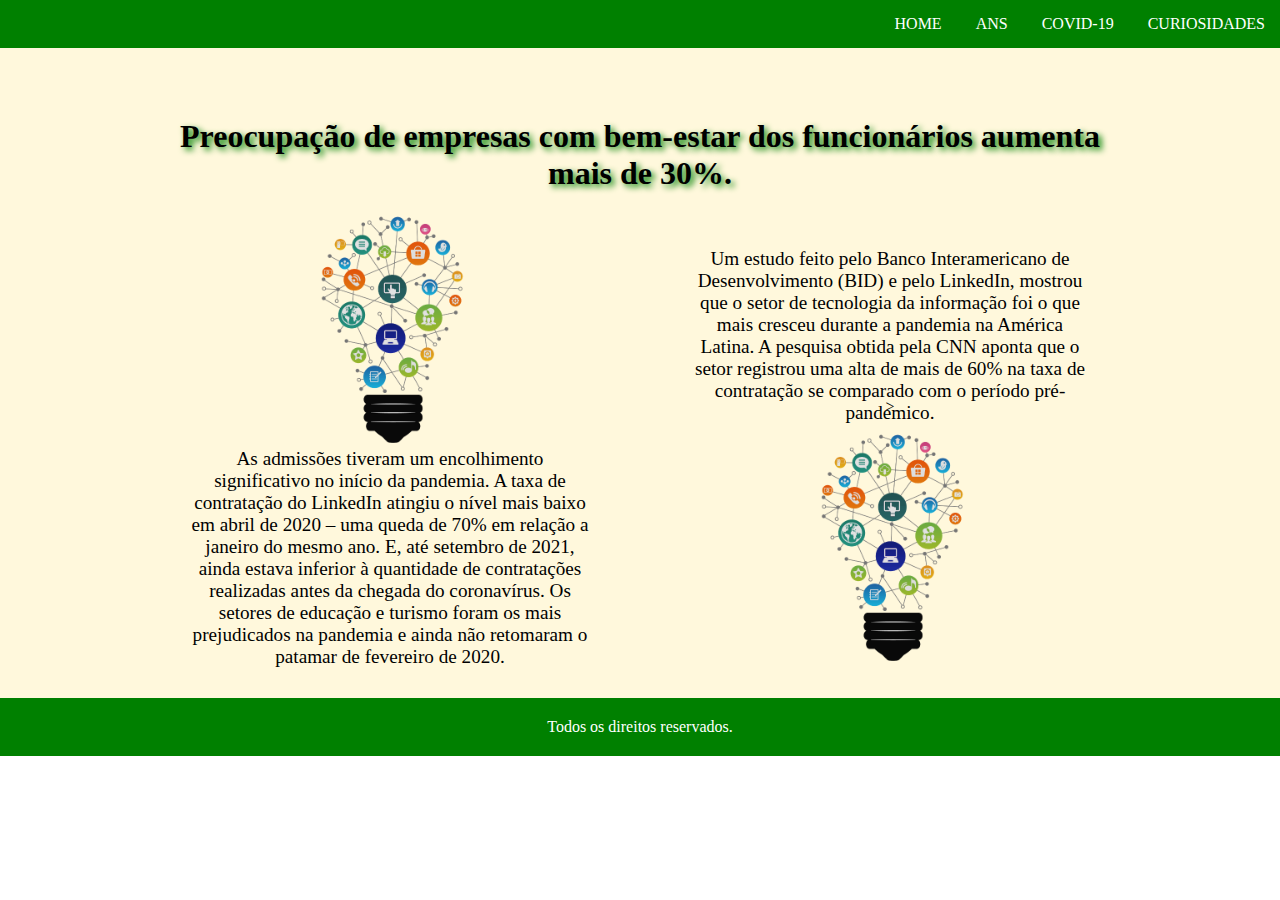
<file: trabalho final/index.html>
<!DOCTYPE html>
<html lang="pt-br">

<head>
    <meta charset="UTF-8">
    <meta http-equiv="X-UA-Compatible" content="IE=edge">
    <link type="text/css" rel="stylesheet" href="style.css">
    <meta name="viewport" content="width=device-width, initial-scale=1.0">
    <title>Saude Empresarial</title>
</head>

<body>
    <header>
        <ul>
            <li><a href="index.html">HOME</a></li>
            <li><a href="ans.html">ANS</a></li>
            <li><a href="covid.html">COVID-19</a></li>
            <li><a href="curiosidades.html">CURIOSIDADES</a></li>
        </ul>
    </header>

    <!--main principal colocar "o que as empresas buscam com os planos de saude"-->

    <main class="ans2">
        <section>
            <div class="container">
                <h1>Preocupação de empresas com bem-estar dos funcionários aumenta mais de 30%.</h1>
            </div>
        </section>

        <section>
            <div class="container">
                <div class="ti">
                    <div class="lampada">
                        <img src="img/tech.png" alt="">
                    </div>
                    <div>
                        <p>Um estudo feito pelo Banco Interamericano de Desenvolvimento (BID) e pelo LinkedIn, mostrou
                            que
                            o setor de tecnologia da informação foi o que mais cresceu durante a pandemia na América
                            Latina.
                            A pesquisa obtida pela CNN aponta que o setor registrou uma alta de mais de 60% na taxa de
                            contratação se comparado com o período pré-pandemico.</p>
                    </div>

                </div>
            </div>
        </section>

        <section>
            <div class="container">
                <div class="ti">
                    <div>
                        <p> As admissões tiveram um encolhimento significativo no início da pandemia. A taxa de
                            contratação do LinkedIn atingiu o nível mais baixo em abril de 2020 – uma queda de 70% em
                            relação a janeiro do mesmo ano. E, até setembro de 2021, ainda estava inferior à quantidade
                            de contratações realizadas antes da chegada do coronavírus. Os setores de educação e turismo
                            foram os mais prejudicados na pandemia e ainda não retomaram o patamar de fevereiro de 2020.
                        </p>
                    </div>
                    <div class="lampada">>
                        <img src="img/tech.png" alt="">
                    </div>
                </div>
            </div>
            </div>
        </section>
    </main>

    <footer>
        <p>Todos os direitos reservados.</p>
    </footer>
</body>

</html>
</file>
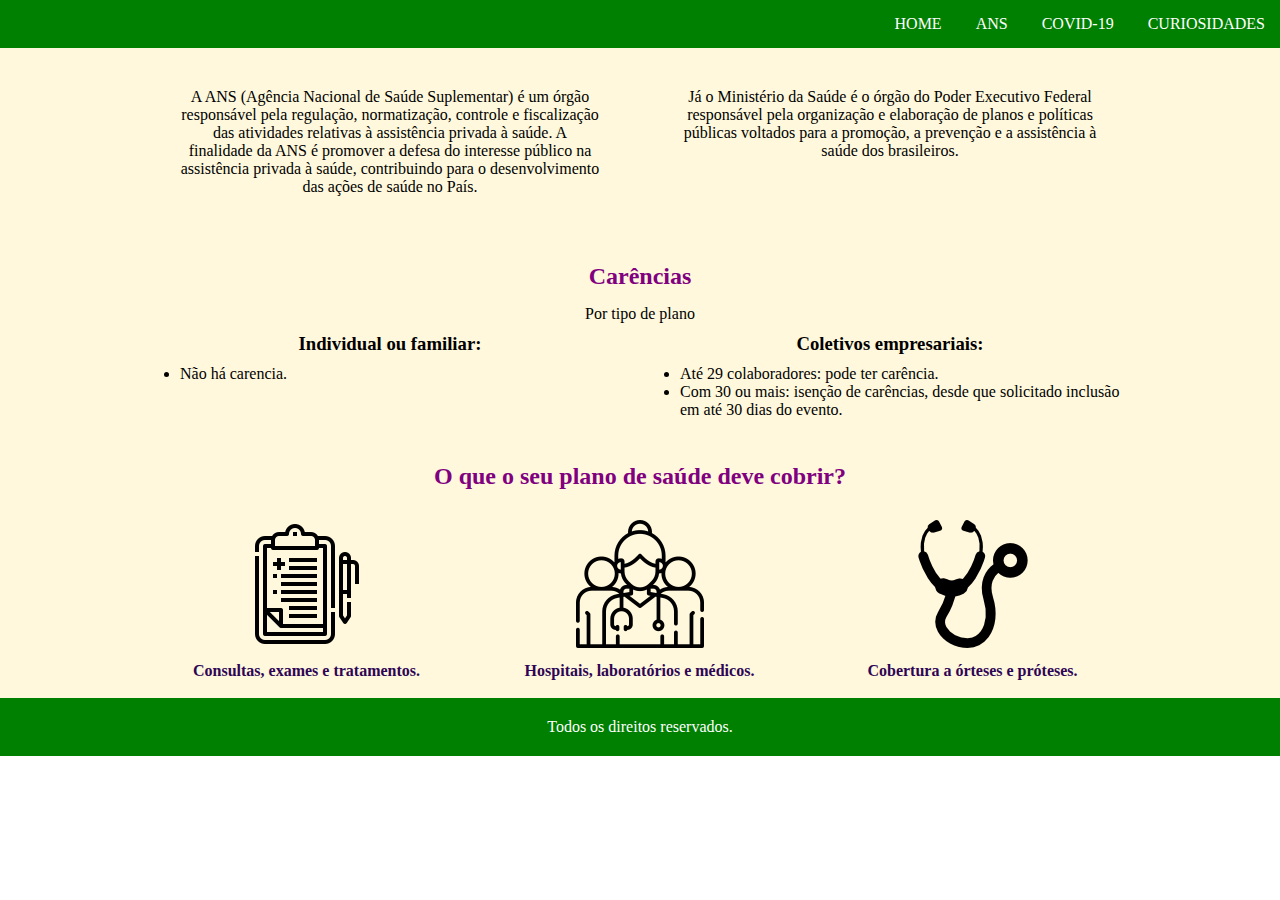
<file: trabalho final/ans.html>
<!DOCTYPE html>
<html lang="pt-br">

<head>
    <meta charset="UTF-8">
    <meta http-equiv="X-UA-Compatible" content="IE=edge">
    <meta name="viewport" content="width=device-width, initial-scale=1.0">
    <link type="text/css" rel="stylesheet" href="style.css">
    <title>Saude Empresarial</title>
</head>

<body>
    <header>
        <ul>
            <li><a href="index.html">HOME</a></li>
            <li><a href="ans.html">ANS</a></li>
            <li><a href="covid.html">COVID-19</a></li>
            <li><a href="curiosidades.html">CURIOSIDADES</a></li>
        </ul>
    </header>

    <main class="ans2">
        <section>
            <div class="container">
                <div class="ans">
                    <div>
                        <p>A ANS (Agência Nacional de Saúde Suplementar) é um órgão responsável pela regulação,
                            normatização, controle e fiscalização das atividades relativas à assistência privada à
                            saúde. A finalidade da ANS é promover a defesa do interesse público na assistência privada à
                            saúde, contribuindo para o desenvolvimento das ações de saúde no País.
                        </p>
                    </div>

                    <div>
                        <p> Já o Ministério da Saúde é o órgão do Poder Executivo Federal responsável pela organização e
                            elaboração de planos e políticas públicas voltados para a promoção, a prevenção e a
                            assistência à saúde dos brasileiros.</p>

                    </div>
                </div>
            </div>
        </section>

        <section>
            <div class="container">
                <h2>Carências</h2>
                <p>Por tipo de plano</p>

                <div class="carencia">
                    <div>
                        <h3>Individual ou familiar:</h3>
                        <ul>
                            <li>Não há carencia.</li>
                        </ul>
                    </div>
                    <div>
                        <h3>Coletivos empresariais:</h3>
                        <ul>
                            <li>Até 29 colaboradores: pode ter carência.</li>
                            <li>Com 30 ou mais: isenção de carências, desde que solicitado inclusão em até 30 dias do
                                evento.</li>
                        </ul>
                    </div>

                </div>
            </div>
        </section>

        <section>
            <div class="container">
                <h2>O que o seu plano de saúde deve cobrir?</h2>

                <div class="cobertura">
                    <div>
                        <img src="img/iconeconsulta.png" alt="">
                        <p>Consultas, exames e tratamentos.</p>
                    </div>
                    <div>
                        <img src="img/iconehospital.png" alt="">
                        <p>Hospitais, laboratórios e médicos.</p>
                    </div>
                    <div>
                        <img src="img/iconeprotese.png" alt="">
                        <p>Cobertura a órteses e próteses.</p>
                    </div>
                </div>
            </div>
        </section>
    </main>

    <footer>
        <p>Todos os direitos reservados.</p>
    </footer>


</body>

</html>
</file>
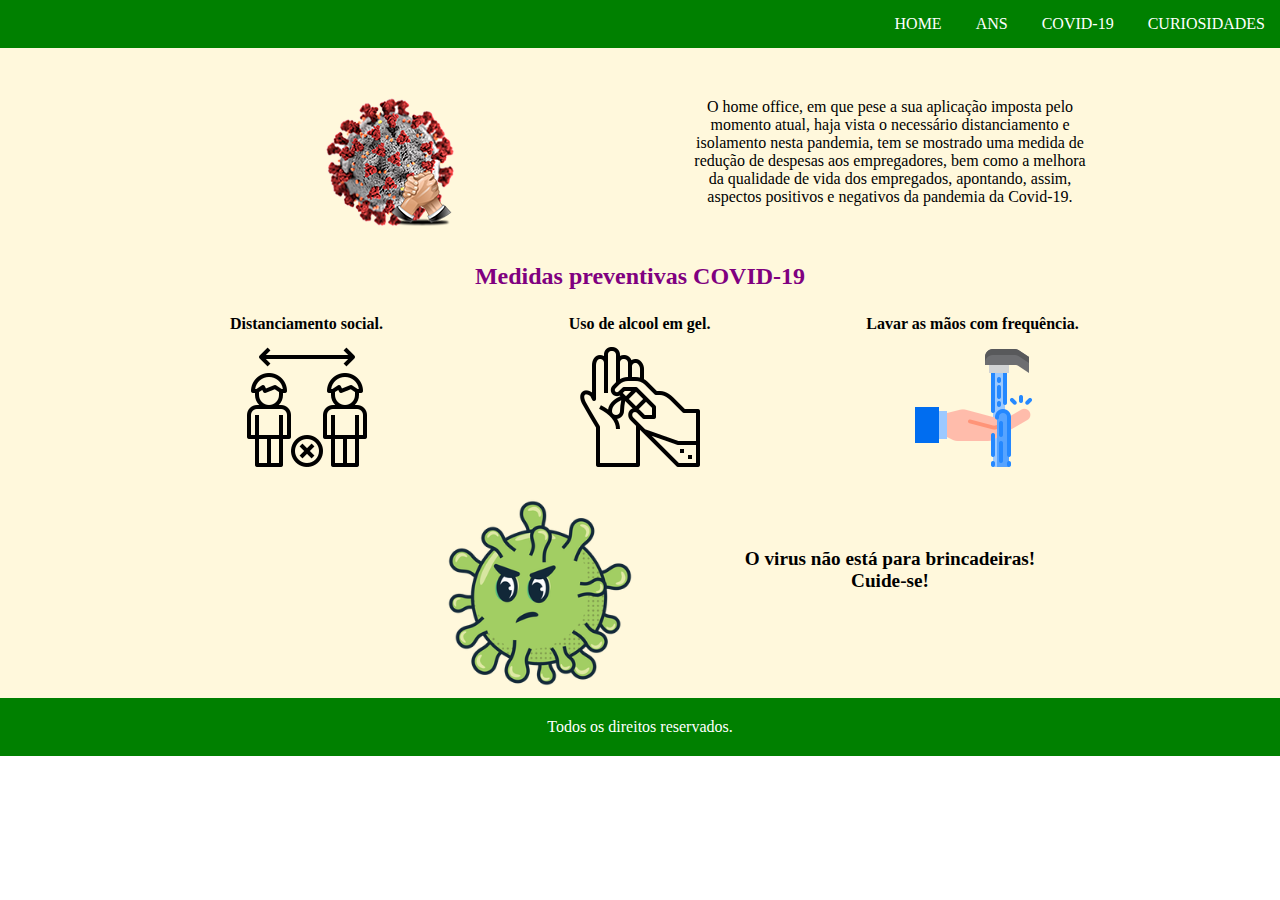
<file: trabalho final/covid.html>
<!DOCTYPE html>
<html lang="pt-br">

<head>
    <meta charset="UTF-8">
    <meta http-equiv="X-UA-Compatible" content="IE=edge">
    <meta name="viewport" content="width=device-width, initial-scale=1.0">
    <link type="text/css" rel="stylesheet" href="style.css">
    <title>Saude Empresarial</title>
</head>

<body>
    <header>
        <ul>
            <li><a href="index.html">HOME</a></li>
            <li><a href="ans.html">ANS</a></li>
            <li><a href="covid.html">COVID-19</a></li>
            <li><a href="curiosidades.html">CURIOSIDADES</a></li>
            <!--saude suplementar x saude publica-->
        </ul>
    </header>

    <main class="ans2">
        <section>
            <div class="container">
                <div class="covid">
                    <div>
                        <img src="img/covid.png" alt="">
                    </div>
                    <div>
                        <p>O home office, em que pese a sua aplicação imposta pelo momento atual, haja vista o
                            necessário distanciamento e isolamento nesta pandemia, tem se mostrado uma medida de redução
                            de despesas aos empregadores, bem como a melhora da qualidade de vida dos empregados,
                            apontando, assim, aspectos positivos e negativos da pandemia da Covid-19.</p>
                    </div>
                </div>
            </div>
        </section>

        <section>
            <div class="container">
                <h2>Medidas preventivas COVID-19</h2>

                <div class="medidas">
                    <div>
                        <p>Distanciamento social.</p>
                        <img src="img/distanciamentosocial.png" alt="">
                    </div>
                    <div>
                        <p>Uso de alcool em gel.</p>
                        <img src="img/alcoolgel.png" alt="">
                    </div>
                    <div>
                        <p>Lavar as mãos com frequência.</p>
                        <img src="img/lavar.png" alt="">
                    </div>
                </div>
            </div>
        </section>

        <section>
            <div class="container">
                <div class="virus">
                    <div class="img">
                        <img src="img/covid2.png" align="right">
                    </div>
                    <div>
                        <p>O virus não está para brincadeiras! 
                            Cuide-se!</p>
                        
                    </div>
                </div>
            </div>
        </section>
    </main>

    <footer>
        <p>Todos os direitos reservados.</p>
    </footer>


</body>

</html>
</file>
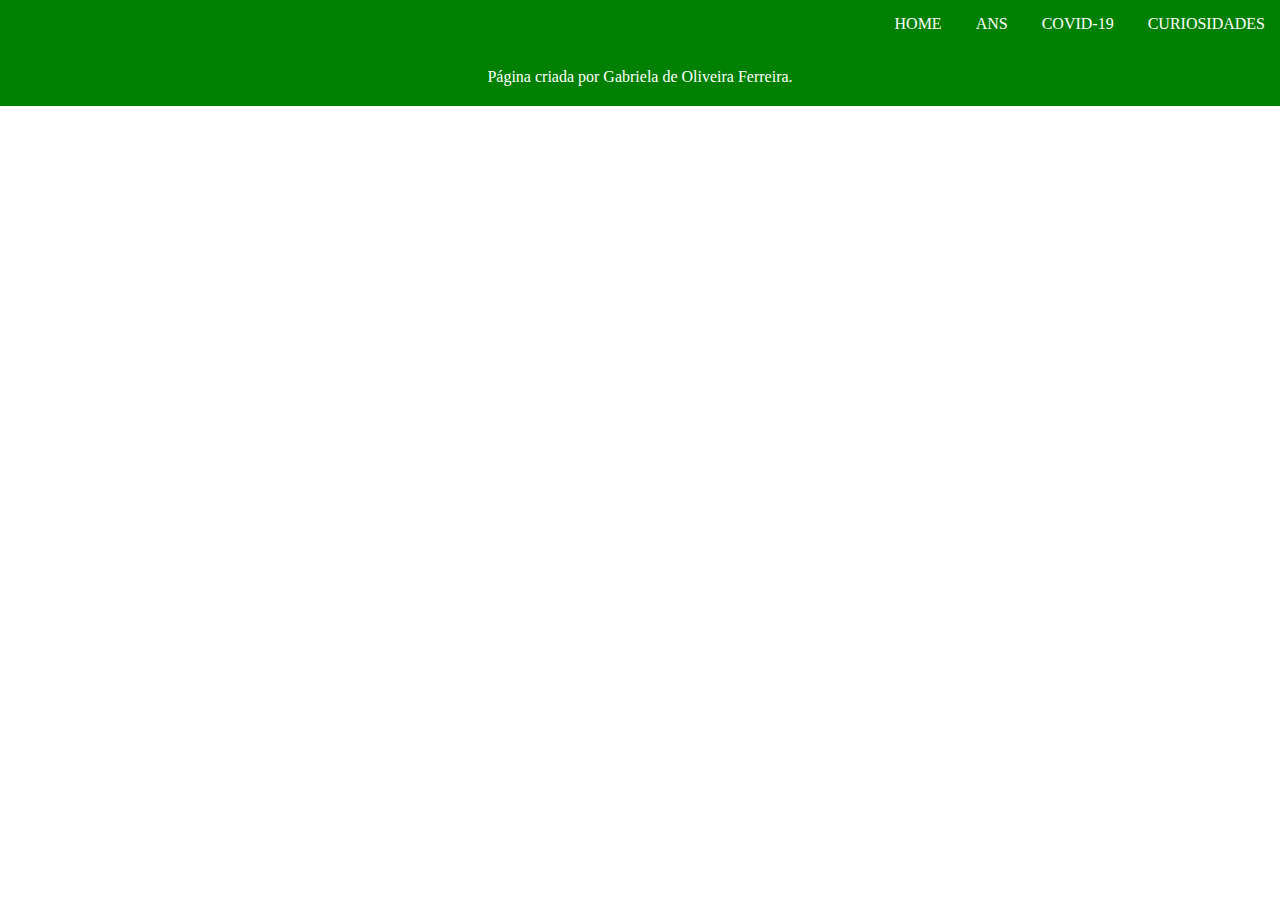
<file: trabalho final/curiosidades.html>
<!DOCTYPE html>
<html lang="pt-br">
<head>
    <meta charset="UTF-8">
    <meta http-equiv="X-UA-Compatible" content="IE=edge">
    <meta name="viewport" content="width=device-width, initial-scale=1.0">
    <link type="text/css" rel="stylesheet" href="style.css">
    <title>Saude Empresarial</title>
</head>
<body>
    <header>
        <ul>
            <li><a href="index.html">HOME</a></li>
            <li><a href="ans.html">ANS</a></li>
            <li><a href="covid.html">COVID-19</a></li>
            <li><a href="curiosidades.html">CURIOSIDADES</a></li>
            <!--saude suplementar x saude publica-->
        </ul>
    </header>




    <footer>
        <p>Página criada por Gabriela de Oliveira Ferreira.</p>
    </footer>
    
</body>
</html>
</file>
<file: trabalho final/style.css>
* {
    margin: 0px;
    box-sizing: border-box;
}

header ul {
    list-style: none;
    padding: 0px;
    background-color: green;
    text-align: right;
}

header ul li {
    display: inline-block;
}

.container > h1 {
    text-align: center;
    padding: 15px;
    padding-top: 70px; 
    text-shadow: green 0.1em 0.1em 0.2em; 
}

main {
    background-color: cornsilk;

}

.container h2 {
    color: purple;    
    text-align: center;     
    padding: 15px;    
}

.container > p{
    text-align: center;
}


.container {
    width: 1000px;
    margin: auto;
    height: 200px;
}

.ans2 {
    height: 650px;
}

.container > div {
    display: flex;  
}

.ans > div {
    padding: 40px;
    width: 50%;    
    text-align: center;
}

.virus > div{
    width: 50%;
    text-align: center;

}

.img > img {
    width: 200px;
    margin:auto;
    margin-top: 45px;
    margin-bottom: 20px;
   
}

.virus > div > p {
    text-align: center;
    padding: 100px;
    font-size: larger;
    font-weight: bold;
    text-align: center;
}

.ti > div {
    width: 50%;
    text-align: center;

    margin-top: -50px;
}

.ti > div > p{
    padding: 50px;
    font-size: larger;
    text-align: center;
}

.lampada > img{
    display:block;
    width:250px;
    margin:auto;
    margin-top:5px;
    margin-bottom: 40px;
}

.cobertura > div {
    width: 33.3%;
    text-align: center;      
    padding: 15px;
}

.medidas > div {
    width: 33.3%;
    text-align: center;
}   

.medidas > div > p {
    font-weight: bold;
    padding: 10px;  
}

.cobertura > div > p {
    color: rgb(46, 5, 85);
    font-weight: bold;
    padding-top: 10px;    
}

.carencia > div {
    width: 50%;   
    text-align: left;  
}

.carencia > div > h3 {
    text-align: center;
    padding: 10px;
}

a:link,
a:visited{
    text-decoration: none;
    padding: 15px;           
    display: inline-block; /*ver se precisa*/
    color: white;           
    background-repeat: no-repeat;
    background-size: 30px;
    background-position: 5px center;
    transition: all 0.5s;
}

a:hover {
    color:black;
    padding-left: 45px;
    background-color: rgb(64, 224, 16);
}

.covid > div {
    padding: 50px;
    width: 50%;
    height: 200px;
    text-align: center;     

}
.covid2 > h2 {
    color: red;
    text-align: center;
    border: 5px yellow solid;
}


footer{
    background-color: green;
    padding: 20px;
}

footer p{
    color: white;
    text-align: center;
}
</file>
